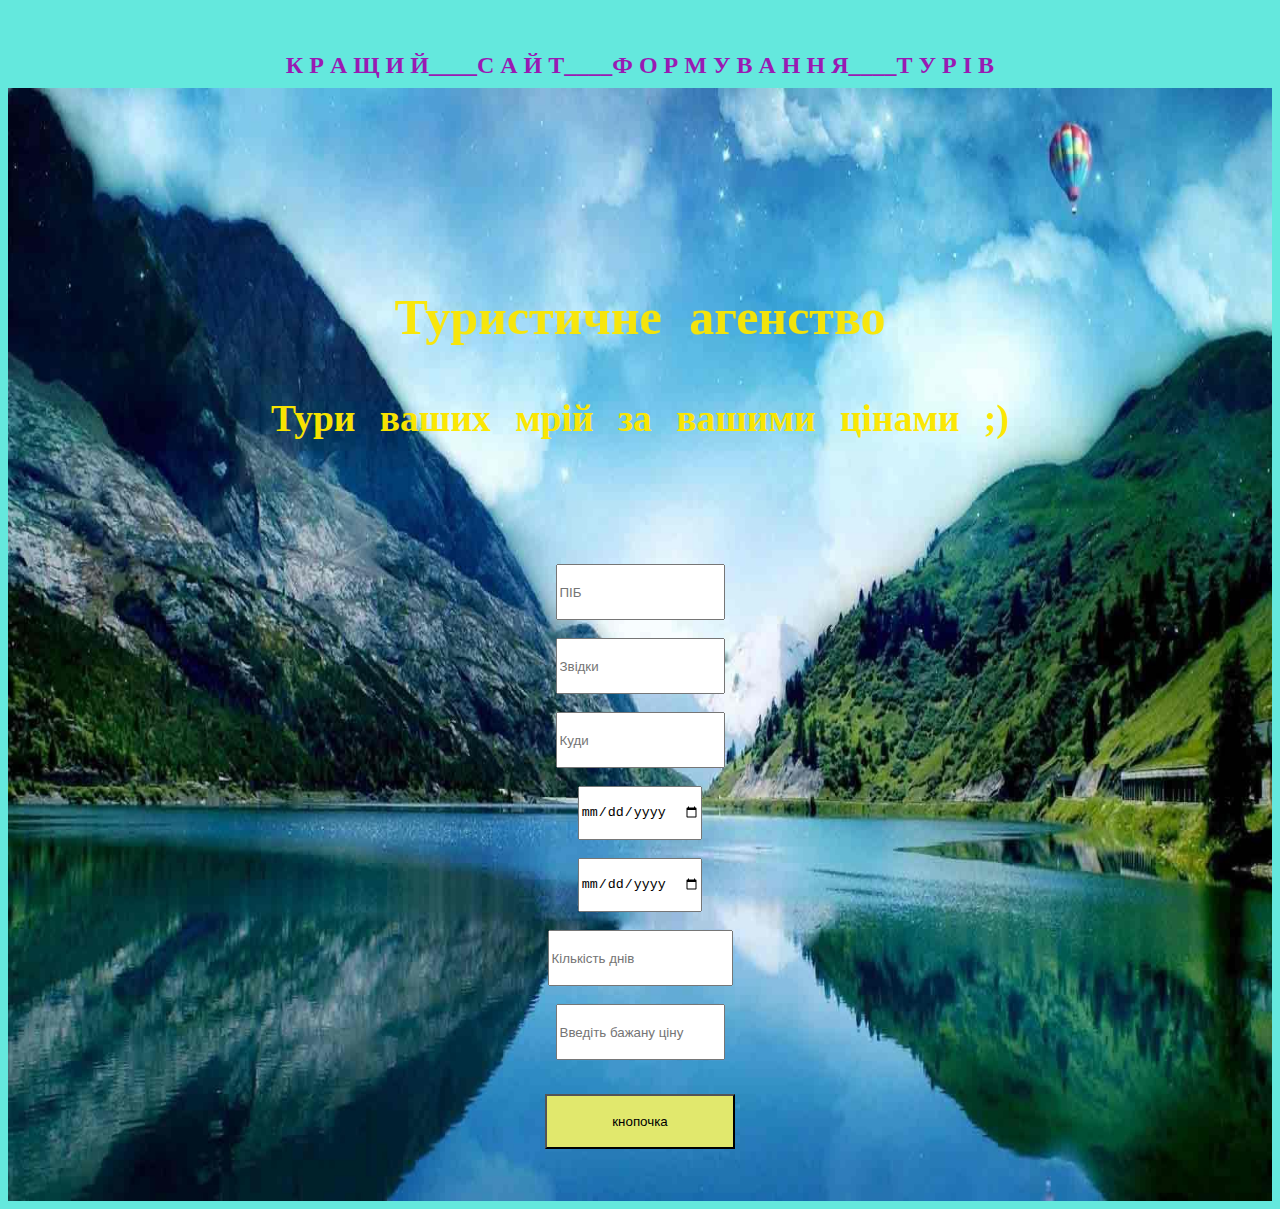
<file: ЛР5_Рибак/index.html>
<!DOCTYPE html>
<html>
    <head>
        <meta charset="utf-8">
        <title>5 лаба</title>
        <link rel="stylesheet" type="text/css" href="jstyle.css">

    </head>
   
  
    <body >
    	<div id="dialog" title="Ваш тур:" visibility:hidden>
  <p>
  	ПІБ:<b><span id="n1"></span><br>
  	Країна виліту:<b><span id="k1"></span><br>
  	Країна прибуття:<b><span id="k2"></span><br>
  	Дата виліту:<b><span id="dat1"></span><br>
  	Дата виліту:<b><span id="dat2"></span><br>
    Кількість днів:<b><span id="countD"></span><br>
  	Ціна:<b><span id="c1"></span><br>
  	
  </p>
</div> 
 

   <header id="header">
      
      	<h2><p id="blink2">К Р А Щ И Й____С А Й Т____Ф О Р М У В А Н Н Я____Т У Р І В</p></h2>
      
    </header>
    
<main  >

    	<div id="yy">
    		<div class="div2">
    		<h1><p id = "p1"> Туристичне агенство</p></h1>
    		<h2><p id="p2">Тури ваших мрій за вашими цінами ;) </p></h2>
    		</div>	
    		 <p id="p4">
    		 	<input id="name1"type="text" name="name1" placeholder="ПІБ" size="18"class="i"/><br><br>
    		 	<input id="place1"type="text" name="place1" placeholder="Звідки" size="18"class="i"/><br><br>
            <input id="place2"type="text" name="place2" placeholder="Куди" size="18" class="i" /><br><br>
           
            <input id="datepicker"type="date" name="date1" placeholder="Виліт" size="18" class="i" /><br><br>
           
            <input id="datepicker1" type="date" name="date2" placeholder="Прибуття" size="18" class="i" /><br><br>
            <input id="countDay"type="number" name="countDay" placeholder="Кількість днів" size="18"class="i"/><br><br>
            <input id="cina"type="text" name="cina" placeholder="Введіть бажану ціну" size="18"class="i"/><br><br>
            
            
               
            </p>
               <p id="p6">
                <button id="opener"  type= "submit" value="Кнопка"style="width:190px;height: 55px;background-color:#e1e86d">кнопочка
               </button>
           </p><br><br>
           
    	</div>
</main>
    	</div>
    	
    	<script src="jjs/jquery-3.5.1.min.js" ></script>
    	<script src="jjs/jq.js"></script>
    	<link rel="stylesheet" type="text/css" href="jquery-ui.css">
    	<script src="jquery-ui.js"></script>
    	
    	<script>
    		$( function() {
    $( "#dialog" ).dialog({
      autoOpen: false,
      show: {
        effect: "blind",
        duration: 1000
      },
      hide: {
        effect: "explode",
        duration: 1000
      }
    });

 
    $( "#opener" ).on( "click", function() {
      $( "#dialog" ).dialog( "open" );
        $("#n1").text($('#name1').val());
      $("#k1").text($('#place1').val());
      $("#k2").text($('#place2').val());
      $("#dat1").text($('#datepicker').val());
      $("#dat2").text($('#datepicker1').val());
      $("#countD").text($('#countDay').val());
        $("#c1").text($('#cina').val());
    });
  } );
    	</script>
        <style type="text/css">
            .q{
                border: 2px solid red;
                padding:  10px;
                background-color: #222;
                color: blue;
            }
            .qq{
                border: 2px solid blue;
                background-color:rgb(230, 238, 15);
            }
        </style>
    </body>
    </html>
</file>
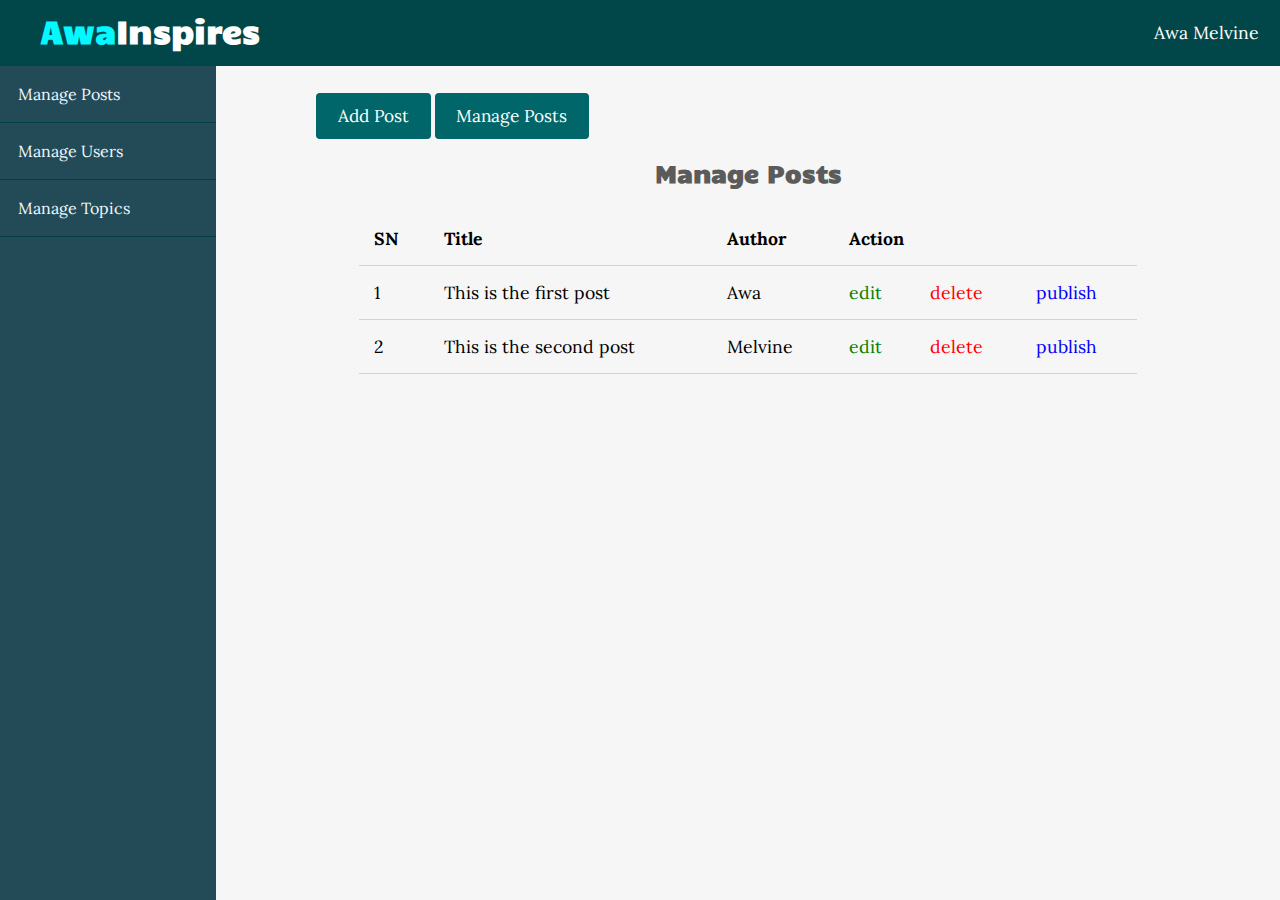
<file: блог/Blog Source Code/blog-html-css/admin/posts/index.html>
<!DOCTYPE html>
<html lang="en">

    <head>
        <meta charset="UTF-8">
        <meta name="viewport" content="width=device-width, initial-scale=1.0">
        <meta http-equiv="X-UA-Compatible" content="ie=edge">

        <!-- Font Awesome -->
        <link rel="stylesheet"
            href="https://use.fontawesome.com/releases/v5.7.2/css/all.css"
            integrity="sha384-fnmOCqbTlWIlj8LyTjo7mOUStjsKC4pOpQbqyi7RrhN7udi9RwhKkMHpvLbHG9Sr"
            crossorigin="anonymous">

        <!-- Google Fonts -->
        <link href="https://fonts.googleapis.com/css?family=Candal|Lora"
            rel="stylesheet">

        <!-- Custom Styling -->
        <link rel="stylesheet" href="../../css/style.css">

        <!-- Admin Styling -->
        <link rel="stylesheet" href="../../css/admin.css">

        <title>Admin Section - Manage Posts</title>
    </head>

    <body>
        <header>
            <div class="logo">
                <h1 class="logo-text"><span>Awa</span>Inspires</h1>
            </div>
            <i class="fa fa-bars menu-toggle"></i>
            <ul class="nav">
                <li>
                    <a href="#">
                        <i class="fa fa-user"></i>
                        Awa Melvine
                        <i class="fa fa-chevron-down" style="font-size: .8em;"></i>
                    </a>
                    <ul>
                        <li><a href="#" class="logout">Logout</a></li>
                    </ul>
                </li>
            </ul>
        </header>

        <!-- Admin Page Wrapper -->
        <div class="admin-wrapper">

            <!-- Left Sidebar -->
            <div class="left-sidebar">
                <ul>
                    <li><a href="index.html">Manage Posts</a></li>
                    <li><a href="../users/index.html">Manage Users</a></li>
                    <li><a href="../topics/index.html">Manage Topics</a></li>
                </ul>
            </div>
            <!-- // Left Sidebar -->


            <!-- Admin Content -->
            <div class="admin-content">
                <div class="button-group">
                    <a href="create.html" class="btn btn-big">Add Post</a>
                    <a href="index.html" class="btn btn-big">Manage Posts</a>
                </div>


                <div class="content">

                    <h2 class="page-title">Manage Posts</h2>

                    <table>
                        <thead>
                            <th>SN</th>
                            <th>Title</th>
                            <th>Author</th>
                            <th colspan="3">Action</th>
                        </thead>
                        <tbody>
                            <tr>
                                <td>1</td>
                                <td>This is the first post</td>
                                <td>Awa</td>
                                <td><a href="#" class="edit">edit</a></td>
                                <td><a href="#" class="delete">delete</a></td>
                                <td><a href="#" class="publish">publish</a></td>
                            </tr>
                            <tr>
                                <td>2</td>
                                <td>This is the second post</td>
                                <td>Melvine</td>
                                <td><a href="#" class="edit">edit</a></td>
                                <td><a href="#" class="delete">delete</a></td>
                                <td><a href="#" class="publish">publish</a></td>
                            </tr>
                        </tbody>
                    </table>

                </div>

            </div>
            <!-- // Admin Content -->

        </div>
        <!-- // Page Wrapper -->



        <!-- JQuery -->
        <script
            src="https://cdnjs.cloudflare.com/ajax/libs/jquery/3.3.1/jquery.min.js"></script>
        <!-- Custom Script -->
        <script src="../../js/scripts.js"></script>

    </body>

</html>
</file>
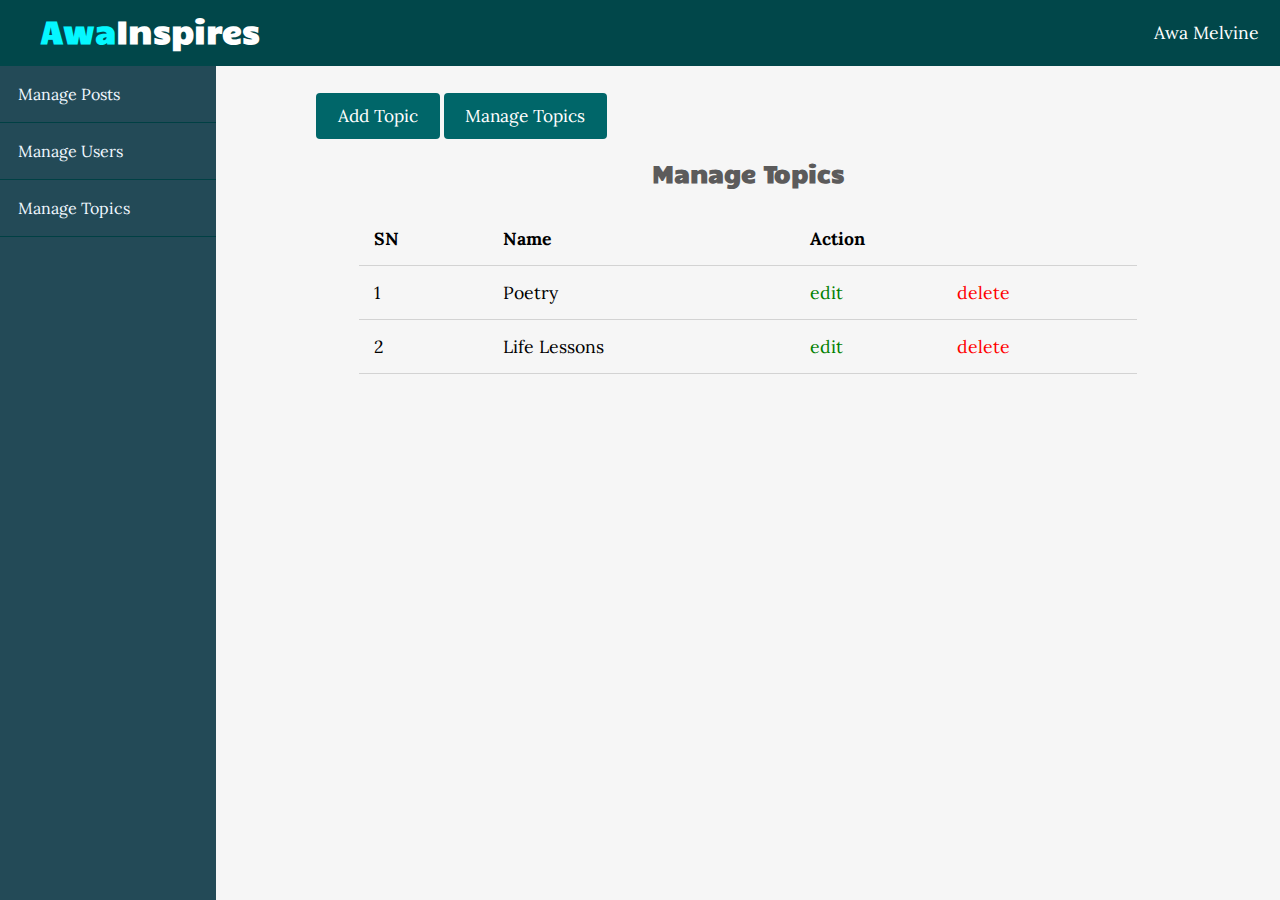
<file: блог/Blog Source Code/blog-html-css/admin/topics/index.html>
<!DOCTYPE html>
<html lang="en">

    <head>
        <meta charset="UTF-8">
        <meta name="viewport" content="width=device-width, initial-scale=1.0">
        <meta http-equiv="X-UA-Compatible" content="ie=edge">

        <!-- Font Awesome -->
        <link rel="stylesheet"
            href="https://use.fontawesome.com/releases/v5.7.2/css/all.css"
            integrity="sha384-fnmOCqbTlWIlj8LyTjo7mOUStjsKC4pOpQbqyi7RrhN7udi9RwhKkMHpvLbHG9Sr"
            crossorigin="anonymous">

        <!-- Google Fonts -->
        <link href="https://fonts.googleapis.com/css?family=Candal|Lora"
            rel="stylesheet">

        <!-- Custom Styling -->
        <link rel="stylesheet" href="../../css/style.css">

        <!-- Admin Styling -->
        <link rel="stylesheet" href="../../css/admin.css">

        <title>Admin Section - Manage Topics</title>
    </head>

    <body>
        <header>
            <div class="logo">
                <h1 class="logo-text"><span>Awa</span>Inspires</h1>
            </div>
            <i class="fa fa-bars menu-toggle"></i>
            <ul class="nav">
                <li>
                    <a href="#">
                        <i class="fa fa-user"></i>
                        Awa Melvine
                        <i class="fa fa-chevron-down" style="font-size: .8em;"></i>
                    </a>
                    <ul>
                        <li><a href="#" class="logout">Logout</a></li>
                    </ul>
                </li>
            </ul>
        </header>

        <!-- Admin Page Wrapper -->
        <div class="admin-wrapper">

            <!-- Left Sidebar -->
            <div class="left-sidebar">
                <ul>
                    <li><a href="../posts/index.html">Manage Posts</a></li>
                    <li><a href="../users/index.html">Manage Users</a></li>
                    <li><a href="index.html">Manage Topics</a></li>
                </ul>
            </div>
            <!-- // Left Sidebar -->


            <!-- Admin Content -->
            <div class="admin-content">
                <div class="button-group">
                    <a href="create.html" class="btn btn-big">Add Topic</a>
                    <a href="index.html" class="btn btn-big">Manage Topics</a>
                </div>


                <div class="content">

                    <h2 class="page-title">Manage Topics</h2>

                    <table>
                        <thead>
                            <th>SN</th>
                            <th>Name</th>
                            <th colspan="2">Action</th>
                        </thead>
                        <tbody>
                            <tr>
                                <td>1</td>
                                <td>Poetry</td>
                                <td><a href="#" class="edit">edit</a></td>
                                <td><a href="#" class="delete">delete</a></td>
                            </tr>
                            <tr>
                                <td>2</td>
                                <td>Life Lessons</td>
                                <td><a href="#" class="edit">edit</a></td>
                                <td><a href="#" class="delete">delete</a></td>
                            </tr>
                        </tbody>
                    </table>

                </div>

            </div>
            <!-- // Admin Content -->

        </div>
        <!-- // Page Wrapper -->



        <!-- JQuery -->
        <script
            src="https://cdnjs.cloudflare.com/ajax/libs/jquery/3.3.1/jquery.min.js"></script>
        <!-- Custom Script -->
        <script src="../../js/scripts.js"></script>

    </body>

</html>
</file>
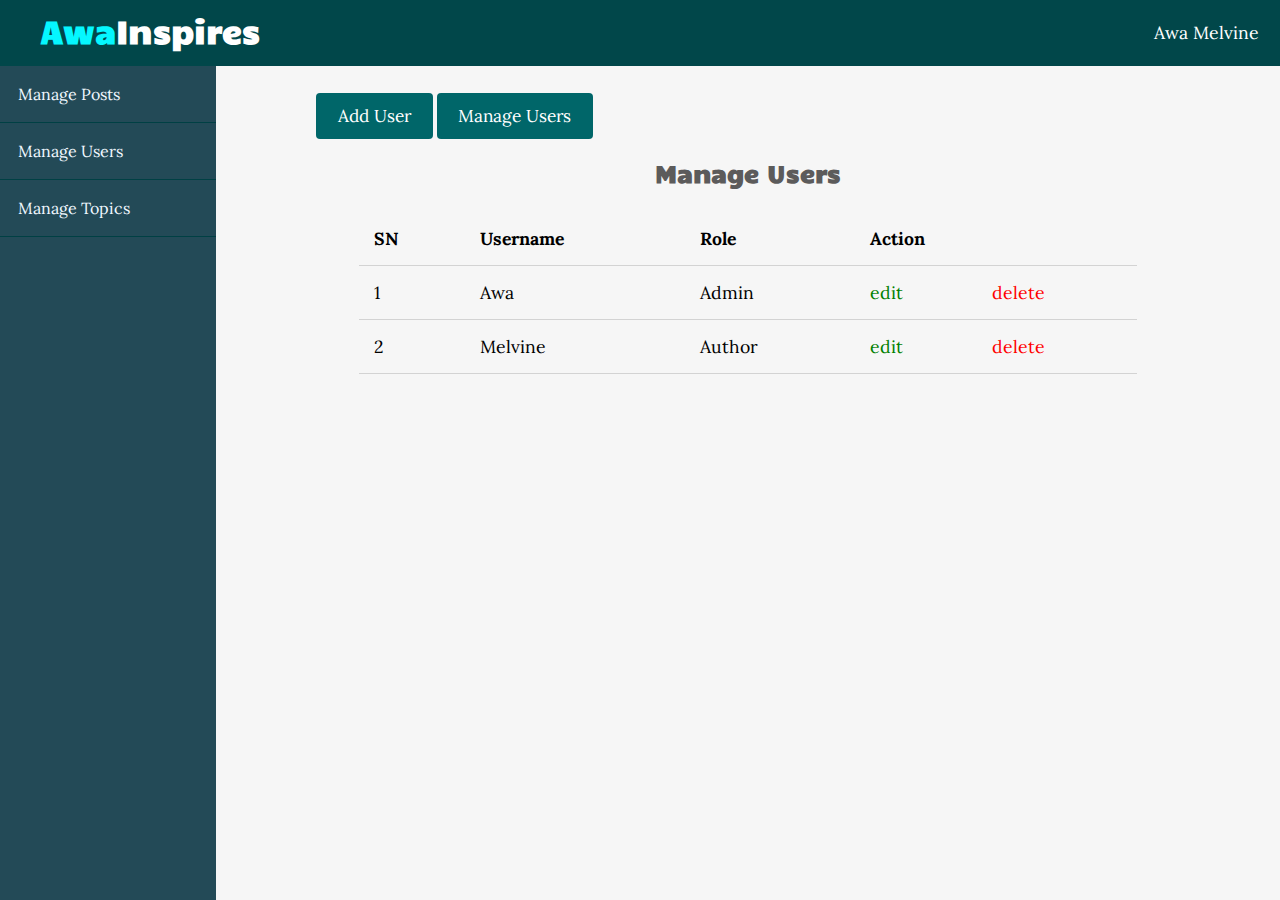
<file: блог/Blog Source Code/blog-html-css/admin/users/index.html>
<!DOCTYPE html>
<html lang="en">

    <head>
        <meta charset="UTF-8">
        <meta name="viewport" content="width=device-width, initial-scale=1.0">
        <meta http-equiv="X-UA-Compatible" content="ie=edge">

        <!-- Font Awesome -->
        <link rel="stylesheet"
            href="https://use.fontawesome.com/releases/v5.7.2/css/all.css"
            integrity="sha384-fnmOCqbTlWIlj8LyTjo7mOUStjsKC4pOpQbqyi7RrhN7udi9RwhKkMHpvLbHG9Sr"
            crossorigin="anonymous">

        <!-- Google Fonts -->
        <link href="https://fonts.googleapis.com/css?family=Candal|Lora"
            rel="stylesheet">

        <!-- Custom Styling -->
        <link rel="stylesheet" href="../../css/style.css">

        <!-- Admin Styling -->
        <link rel="stylesheet" href="../../css/admin.css">

        <title>Admin Section - Manage Users</title>
    </head>

    <body>
        <header>
            <div class="logo">
                <h1 class="logo-text"><span>Awa</span>Inspires</h1>
            </div>
            <i class="fa fa-bars menu-toggle"></i>
            <ul class="nav">
                <li>
                    <a href="#">
                        <i class="fa fa-user"></i>
                        Awa Melvine
                        <i class="fa fa-chevron-down" style="font-size: .8em;"></i>
                    </a>
                    <ul>
                        <li><a href="#" class="logout">Logout</a></li>
                    </ul>
                </li>
            </ul>
        </header>

        <!-- Admin Page Wrapper -->
        <div class="admin-wrapper">

            <!-- Left Sidebar -->
            <div class="left-sidebar">
                <ul>
                    <li><a href="../posts/index.html">Manage Posts</a></li>
                    <li><a href="index.html">Manage Users</a></li>
                    <li><a href="../topics/index.html">Manage Topics</a></li>
                </ul>
            </div>
            <!-- // Left Sidebar -->


            <!-- Admin Content -->
            <div class="admin-content">
                <div class="button-group">
                    <a href="create.html" class="btn btn-big">Add User</a>
                    <a href="index.html" class="btn btn-big">Manage Users</a>
                </div>


                <div class="content">

                    <h2 class="page-title">Manage Users</h2>

                    <table>
                        <thead>
                            <th>SN</th>
                            <th>Username</th>
                            <th>Role</th>
                            <th colspan="2">Action</th>
                        </thead>
                        <tbody>
                            <tr>
                                <td>1</td>
                                <td>Awa</td>
                                <td>Admin</td>
                                <td><a href="#" class="edit">edit</a></td>
                                <td><a href="#" class="delete">delete</a></td>
                            </tr>
                            <tr>
                                <td>2</td>
                                <td>Melvine</td>
                                <td>Author</td>
                                <td><a href="#" class="edit">edit</a></td>
                                <td><a href="#" class="delete">delete</a></td>
                            </tr>
                        </tbody>
                    </table>

                </div>

            </div>
            <!-- // Admin Content -->

        </div>
        <!-- // Page Wrapper -->



        <!-- JQuery -->
        <script
            src="https://cdnjs.cloudflare.com/ajax/libs/jquery/3.3.1/jquery.min.js"></script>
        <!-- Custom Script -->
        <script src="../../js/scripts.js"></script>

    </body>

</html>
</file>
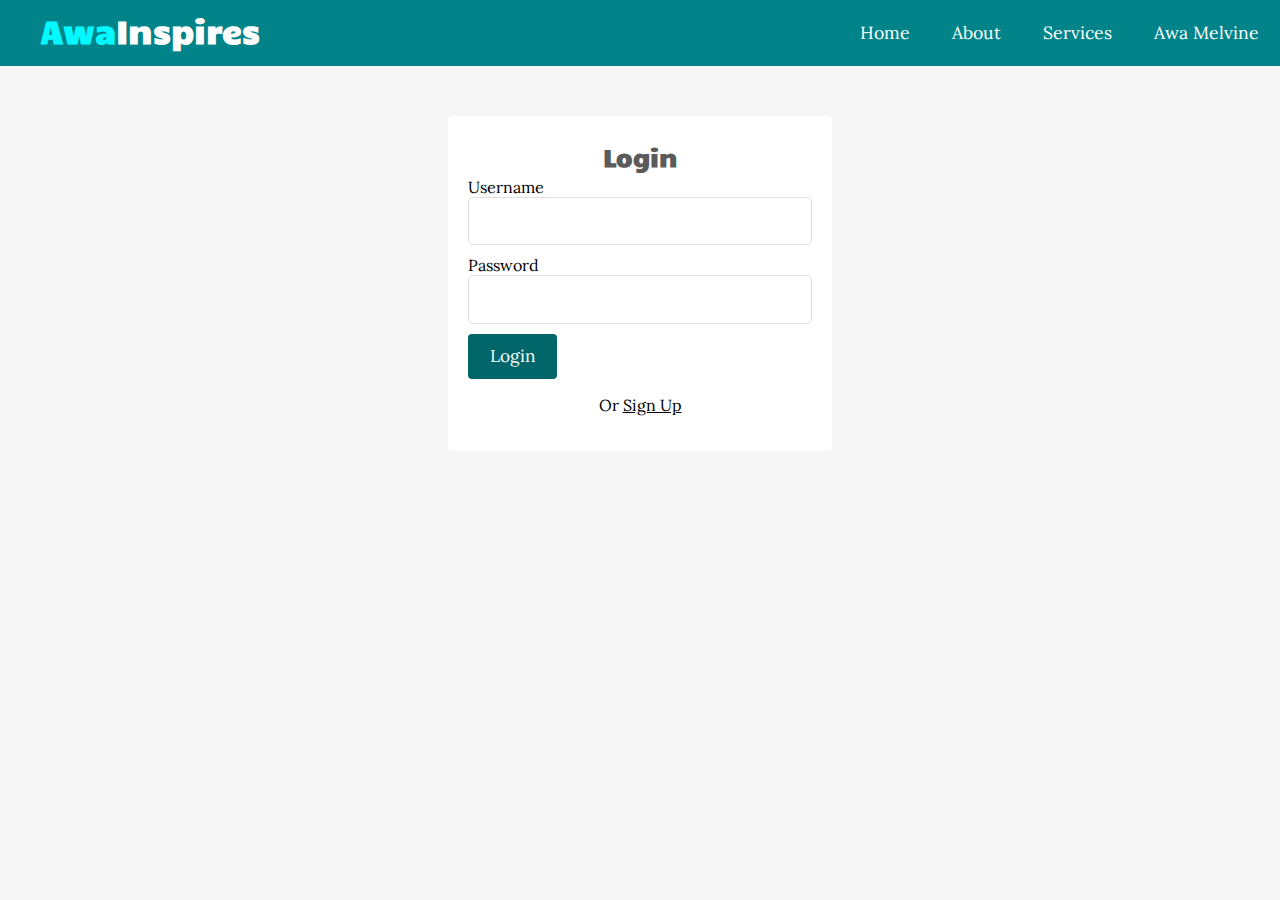
<file: блог/Blog Source Code/blog-html-css/login.html>
<!DOCTYPE html>
<html lang="en">

<head>
  <meta charset="UTF-8">
  <meta name="viewport" content="width=device-width, initial-scale=1.0">
  <meta http-equiv="X-UA-Compatible" content="ie=edge">

  <!-- Font Awesome -->
  <link rel="stylesheet" href="https://use.fontawesome.com/releases/v5.7.2/css/all.css"
    integrity="sha384-fnmOCqbTlWIlj8LyTjo7mOUStjsKC4pOpQbqyi7RrhN7udi9RwhKkMHpvLbHG9Sr" crossorigin="anonymous">

  <!-- Google Fonts -->
  <link href="https://fonts.googleapis.com/css?family=Candal|Lora" rel="stylesheet">

  <!-- Custom Styling -->
  <link rel="stylesheet" href="css/style.css">

  <title>Login</title>
</head>

<body>
  <header>
    <div class="logo">
      <h1 class="logo-text"><span>Awa</span>Inspires</h1>
    </div>
    <i class="fa fa-bars menu-toggle"></i>
    <ul class="nav">
      <li><a href="#">Home</a></li>
      <li><a href="#">About</a></li>
      <li><a href="#">Services</a></li>
      <!-- <li><a href="#">Sign Up</a></li>
      <li><a href="#">Login</a></li> -->
      <li>
        <a href="#">
          <i class="fa fa-user"></i>
          Awa Melvine
          <i class="fa fa-chevron-down" style="font-size: .8em;"></i>
        </a>
        <ul>
          <li><a href="#">Dashboard</a></li>
          <li><a href="#" class="logout">Logout</a></li>
        </ul>
      </li>
    </ul>
  </header>

  <div class="auth-content">

    <form action="login.html" method="post">
      <h2 class="form-title">Login</h2>

      <div>
        <label>Username</label>
        <input type="text" name="username" class="text-input">
      </div>
      <div>
        <label>Password</label>
        <input type="password" name="password" class="text-input">
      </div>
      <div>
        <button type="submit" name="login-btn" class="btn btn-big">Login</button>
      </div>
      <p>Or <a href="register.html">Sign Up</a></p>
    </form>

  </div>


  <!-- JQuery -->
  <script src="https://cdnjs.cloudflare.com/ajax/libs/jquery/3.3.1/jquery.min.js"></script>

  <!-- Custom Script -->
  <script src="js/scripts.js"></script>

</body>

</html>
</file>
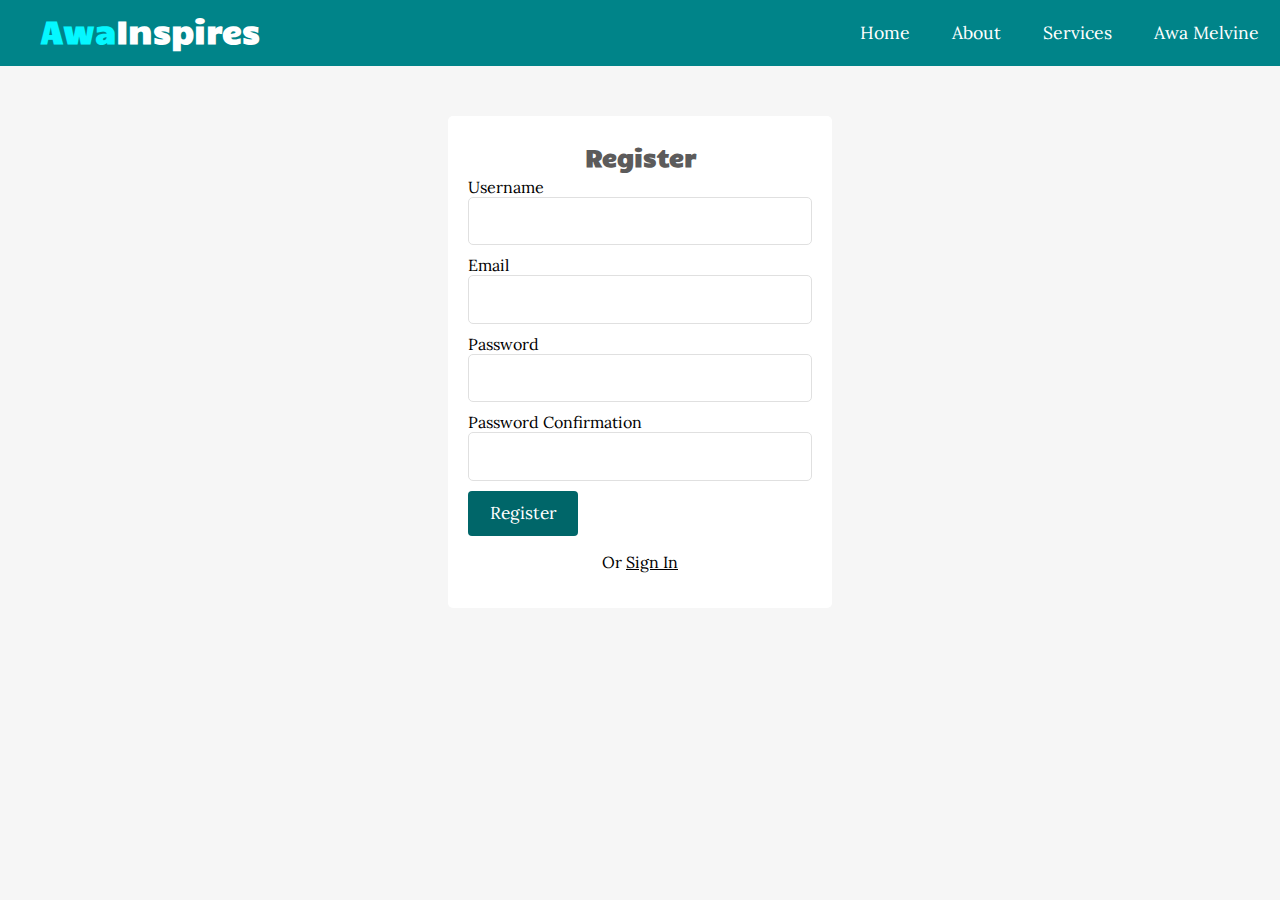
<file: блог/Blog Source Code/blog-html-css/register.html>
<!DOCTYPE html>
<html lang="en">

<head>
  <meta charset="UTF-8">
  <meta name="viewport" content="width=device-width, initial-scale=1.0">
  <meta http-equiv="X-UA-Compatible" content="ie=edge">

  <!-- Font Awesome -->
  <link rel="stylesheet" href="https://use.fontawesome.com/releases/v5.7.2/css/all.css"
    integrity="sha384-fnmOCqbTlWIlj8LyTjo7mOUStjsKC4pOpQbqyi7RrhN7udi9RwhKkMHpvLbHG9Sr" crossorigin="anonymous">

  <!-- Google Fonts -->
  <link href="https://fonts.googleapis.com/css?family=Candal|Lora" rel="stylesheet">

  <!-- Custom Styling -->
  <link rel="stylesheet" href="css/style.css">

  <title>Register</title>
</head>

<body>
  <header>
    <div class="logo">
      <h1 class="logo-text"><span>Awa</span>Inspires</h1>
    </div>
    <i class="fa fa-bars menu-toggle"></i>
    <ul class="nav">
      <li><a href="#">Home</a></li>
      <li><a href="#">About</a></li>
      <li><a href="#">Services</a></li>
      <!-- <li><a href="#">Sign Up</a></li>
      <li><a href="#">Login</a></li> -->
      <li>
        <a href="#">
          <i class="fa fa-user"></i>
          Awa Melvine
          <i class="fa fa-chevron-down" style="font-size: .8em;"></i>
        </a>
        <ul>
          <li><a href="#">Dashboard</a></li>
          <li><a href="#" class="logout">Logout</a></li>
        </ul>
      </li>
    </ul>
  </header>

  <div class="auth-content">

    <form action="register.html" method="post">
      <h2 class="form-title">Register</h2>

      <!-- <div class="msg error">
        <li>Username required</li>
      </div> -->

      <div>
        <label>Username</label>
        <input type="text" name="username" class="text-input">
      </div>
      <div>
        <label>Email</label>
        <input type="email" name="email" class="text-input">
      </div>
      <div>
        <label>Password</label>
        <input type="password" name="password" class="text-input">
      </div>
      <div>
        <label>Password Confirmation</label>
        <input type="password" name="passwordConf" class="text-input">
      </div>
      <div>
        <button type="submit" name="register-btn" class="btn btn-big">Register</button>
      </div>
      <p>Or <a href="login.html">Sign In</a></p>
    </form>

  </div>


  <!-- JQuery -->
  <script src="https://cdnjs.cloudflare.com/ajax/libs/jquery/3.3.1/jquery.min.js"></script>

  <!-- Custom Script -->
  <script src="js/scripts.js"></script>

</body>

</html>
</file>
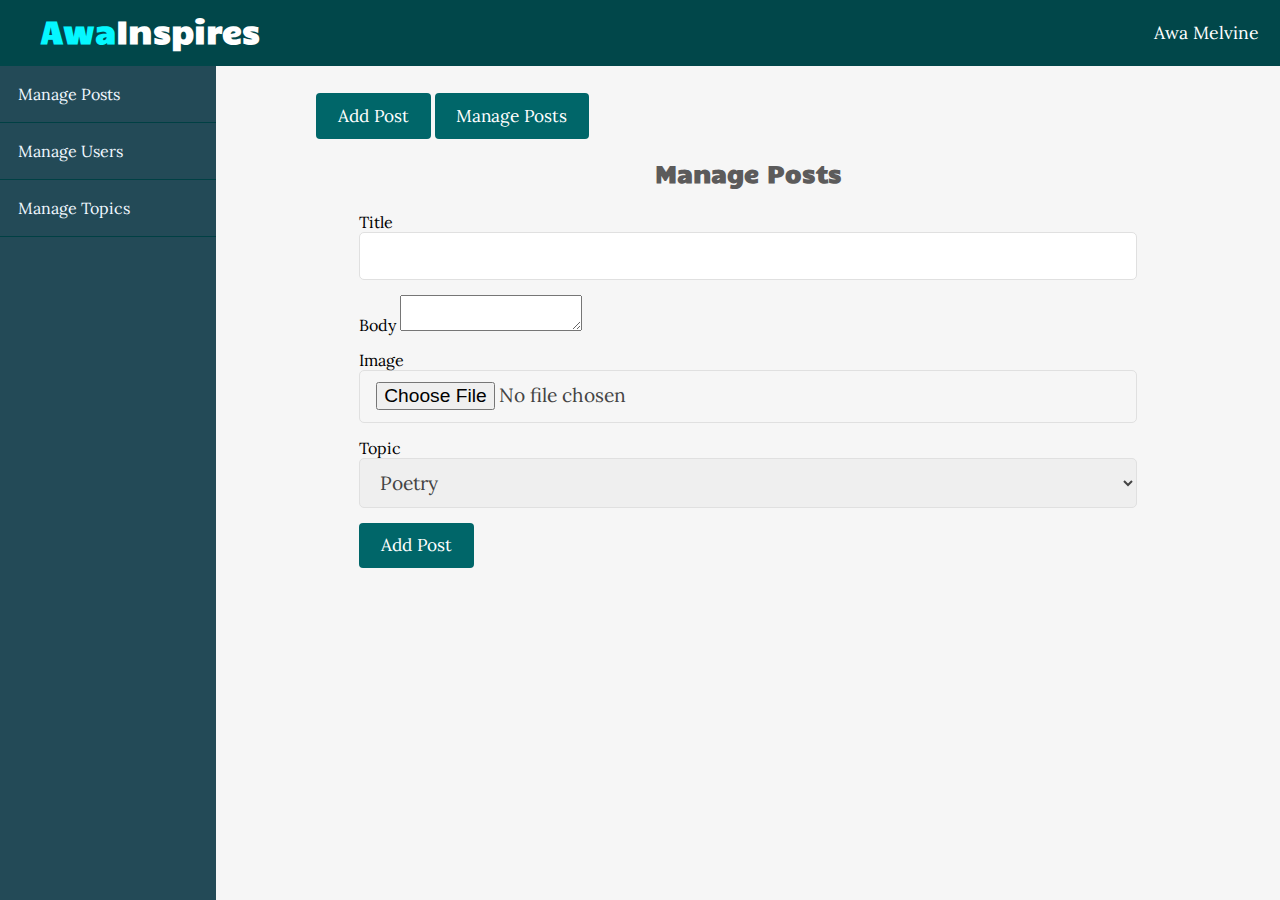
<file: блог/Blog Source Code/blog-html-css/admin/posts/create.html>
<!DOCTYPE html>
<html lang="en">

    <head>
        <meta charset="UTF-8">
        <meta name="viewport" content="width=device-width, initial-scale=1.0">
        <meta http-equiv="X-UA-Compatible" content="ie=edge">

        <!-- Font Awesome -->
        <link rel="stylesheet"
            href="https://use.fontawesome.com/releases/v5.7.2/css/all.css"
            integrity="sha384-fnmOCqbTlWIlj8LyTjo7mOUStjsKC4pOpQbqyi7RrhN7udi9RwhKkMHpvLbHG9Sr"
            crossorigin="anonymous">

        <!-- Google Fonts -->
        <link href="https://fonts.googleapis.com/css?family=Candal|Lora"
            rel="stylesheet">

        <!-- Custom Styling -->
        <link rel="stylesheet" href="../../css/style.css">

        <!-- Admin Styling -->
        <link rel="stylesheet" href="../../css/admin.css">

        <title>Admin Section - Add Post</title>
    </head>

    <body>
        <header>
            <div class="logo">
                <h1 class="logo-text"><span>Awa</span>Inspires</h1>
            </div>
            <i class="fa fa-bars menu-toggle"></i>
            <ul class="nav">
                <li>
                    <a href="#">
                        <i class="fa fa-user"></i>
                        Awa Melvine
                        <i class="fa fa-chevron-down" style="font-size: .8em;"></i>
                    </a>
                    <ul>
                        <li><a href="#" class="logout">Logout</a></li>
                    </ul>
                </li>
            </ul>
        </header>

        <!-- Admin Page Wrapper -->
        <div class="admin-wrapper">

            <!-- Left Sidebar -->
            <div class="left-sidebar">
                <ul>
                    <li><a href="index.html">Manage Posts</a></li>
                    <li><a href="../users/index.html">Manage Users</a></li>
                    <li><a href="../topics/index.html">Manage Topics</a></li>
                </ul>
            </div>
            <!-- // Left Sidebar -->


            <!-- Admin Content -->
            <div class="admin-content">
                <div class="button-group">
                    <a href="create.html" class="btn btn-big">Add Post</a>
                    <a href="index.html" class="btn btn-big">Manage Posts</a>
                </div>


                <div class="content">

                    <h2 class="page-title">Manage Posts</h2>

                    <form action="create.html" method="post">
                        <div>
                            <label>Title</label>
                            <input type="text" name="title" class="text-input">
                        </div>
                        <div>
                            <label>Body</label>
                            <textarea name="body" id="body"></textarea>
                        </div>
                        <div>
                            <label>Image</label>
                            <input type="file" name="image" class="text-input">
                        </div>
                        <div>
                            <label>Topic</label>
                            <select name="topic" class="text-input">
                                <option value="Poetry">Poetry</option>
                                <option value="Life Lessons">Life Lessons</option>
                            </select>
                        </div>
                        <div>
                            <button type="submit" class="btn btn-big">Add Post</button>
                        </div>
                    </form>

                </div>

            </div>
            <!-- // Admin Content -->

        </div>
        <!-- // Page Wrapper -->



        <!-- JQuery -->
        <script
            src="https://cdnjs.cloudflare.com/ajax/libs/jquery/3.3.1/jquery.min.js"></script>
        <!-- Ckeditor -->
        <script
            src="https://cdn.ckeditor.com/ckeditor5/12.2.0/classic/ckeditor.js"></script>
        <!-- Custom Script -->
        <script src="../../js/scripts.js"></script>

    </body>

</html>
</file>
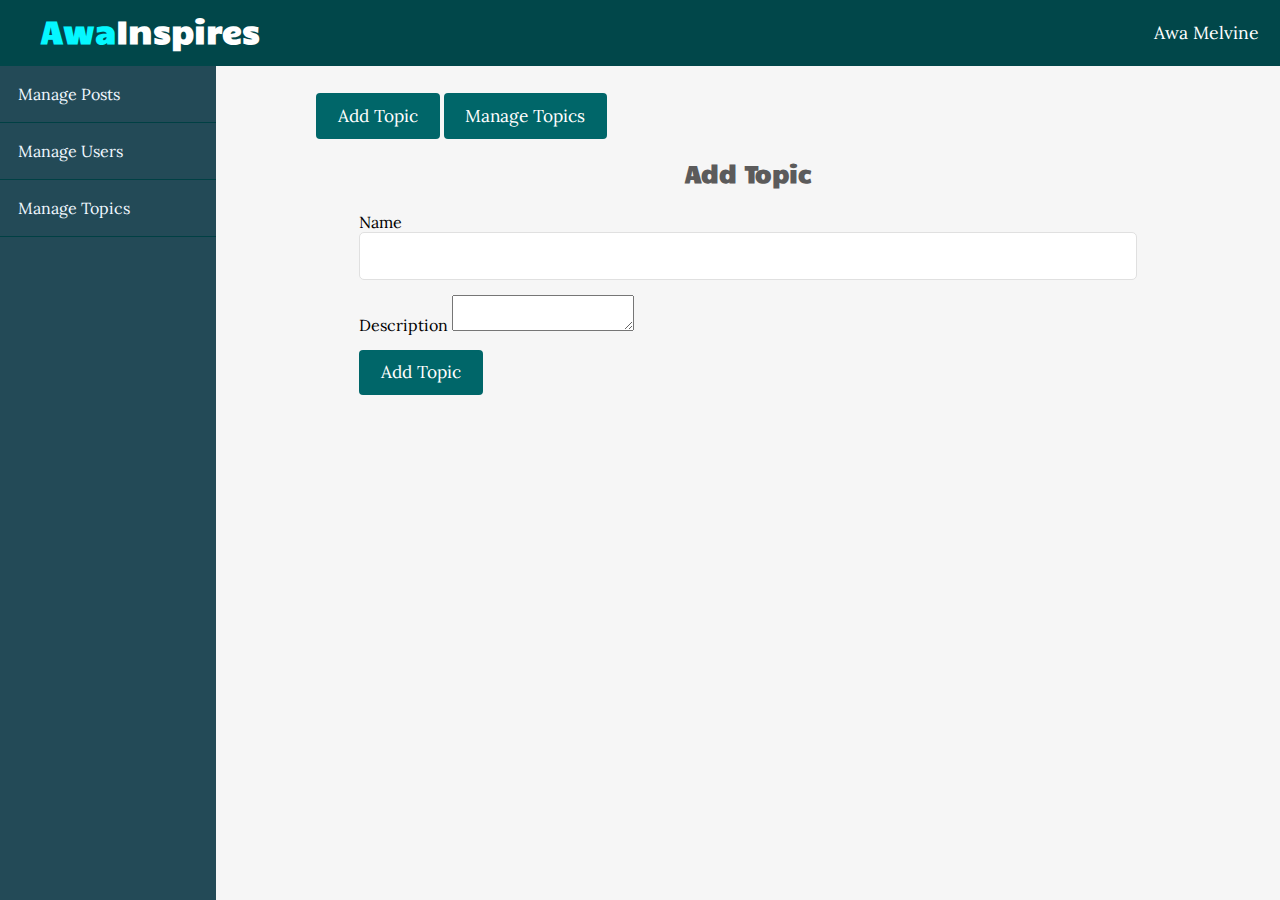
<file: блог/Blog Source Code/blog-html-css/admin/topics/create.html>
<!DOCTYPE html>
<html lang="en">

    <head>
        <meta charset="UTF-8">
        <meta name="viewport" content="width=device-width, initial-scale=1.0">
        <meta http-equiv="X-UA-Compatible" content="ie=edge">

        <!-- Font Awesome -->
        <link rel="stylesheet"
            href="https://use.fontawesome.com/releases/v5.7.2/css/all.css"
            integrity="sha384-fnmOCqbTlWIlj8LyTjo7mOUStjsKC4pOpQbqyi7RrhN7udi9RwhKkMHpvLbHG9Sr"
            crossorigin="anonymous">

        <!-- Google Fonts -->
        <link href="https://fonts.googleapis.com/css?family=Candal|Lora"
            rel="stylesheet">

        <!-- Custom Styling -->
        <link rel="stylesheet" href="../../css/style.css">

        <!-- Admin Styling -->
        <link rel="stylesheet" href="../../css/admin.css">

        <title>Admin Section - Add Topic</title>
    </head>

    <body>
        <header>
            <div class="logo">
                <h1 class="logo-text"><span>Awa</span>Inspires</h1>
            </div>
            <i class="fa fa-bars menu-toggle"></i>
            <ul class="nav">
                <li>
                    <a href="#">
                        <i class="fa fa-user"></i>
                        Awa Melvine
                        <i class="fa fa-chevron-down" style="font-size: .8em;"></i>
                    </a>
                    <ul>
                        <li><a href="#" class="logout">Logout</a></li>
                    </ul>
                </li>
            </ul>
        </header>

        <!-- Admin Page Wrapper -->
        <div class="admin-wrapper">

            <!-- Left Sidebar -->
            <div class="left-sidebar">
                <ul>
                    <li><a href="../posts/index.html">Manage Posts</a></li>
                    <li><a href="../users/index.html">Manage Users</a></li>
                    <li><a href="index.html">Manage Topics</a></li>
                </ul>
            </div>
            <!-- // Left Sidebar -->


            <!-- Admin Content -->
            <div class="admin-content">
                <div class="button-group">
                    <a href="create.html" class="btn btn-big">Add Topic</a>
                    <a href="index.html" class="btn btn-big">Manage Topics</a>
                </div>


                <div class="content">

                    <h2 class="page-title">Add Topic</h2>

                    <form action="create.html" method="post">
                        <div>
                            <label>Name</label>
                            <input type="text" name="name" class="text-input">
                        </div>
                        <div>
                            <label>Description</label>
                            <textarea name="description" id="body"></textarea>
                        </div>

                        <div>
                            <button type="submit" class="btn btn-big">Add Topic</button>
                        </div>
                    </form>

                </div>

            </div>
            <!-- // Admin Content -->

        </div>
        <!-- // Page Wrapper -->



        <!-- JQuery -->
        <script
            src="https://cdnjs.cloudflare.com/ajax/libs/jquery/3.3.1/jquery.min.js"></script>
        <!-- Ckeditor -->
        <script
            src="https://cdn.ckeditor.com/ckeditor5/12.2.0/classic/ckeditor.js"></script>
        <!-- Custom Script -->
        <script src="../../js/scripts.js"></script>

    </body>

</html>
</file>
<file: ЛР5_Рибак/jstyle.css>
/*css*/
#p1
{
 color:rgb(252, 231, 0);
 text-align:center;
 word-spacing: 15px;
 padding-top: 200px;
}
#p6
{
    text-align: center;
}
#p2
{
 color:rgb(252, 231, 0);
 text-align:center;
 word-spacing: 15px;
 padding: 1px;
}
#p4
{text-align:center;
 padding-top: 380px;
}
#p5
{text-align:center;
 padding-top: 60px;
 
}
#p3
{
	text-indent: 55px;
    word-spacing: 55px;
    text-align: left;
    padding-top: 20px;
    color:white;
}
.i{
	height: 50px;
}
#yy
{
    min-height: 100vh;
    width: 100%;
    background: url('img/slide1.jpg') no-repeat;
   background-size: 100% 100%;
                
}
 #header{
 display: flex;
 height: 30px; 
    color: #9b16b3;
    justify-content: center;
}
#content{
    width:170;
    height: 1050px;
}
#blink2
{
    justify-content: center;
    -webkit-animation:-blink2 3s linear infinite;
    animation: blink2 3s linear infinite;
    }
    @-webkit-keyframes blink2 
    {
        100% {color: rgba(238, 255, 52, 0);}
    }
    @keyframes blink2
    {
    100%{color: rgba(255, 13, 13, 0);} 
    }
.div1{
    
    font-size: 30px;
    height: 80px;
}
    .div2{
    margin: 10px;
    font-size: 25px;
    height: 80px;
}

body
{
    background-color:#64e8dd;
}
h3
{
    text-align: center;
}


legend{
    color: #b1abab;
}
</file>
<file: блог/Blog Source Code/blog-html-css/css/style.css>
* {
  box-sizing: border-box
}

html,
body {
  height: 100%;
  padding: 0px;
  margin: 0px;
  background: #f6f6f6;
  font-family: 'Lora', serif;
}

h1,
h2,
h3,
h4,
h5,
h6 {
  font-family: 'Candal', serif;
  color: #5c5b5b;
  margin: 5px;
}

a {
  text-decoration: none;
  color: inherit;
}

.clearfix::after {
  content: '';
  display: block;
  clear: both;
}

.btn {
  padding: .5rem 1rem;
  background: #006669;
  color: white;
  border: 1px solid transparent;
  border-radius: .25rem;
  font-size: 1.08em;
  font-family: 'Lora', serif;
}

.btn-big {
  padding: .7rem 1.3rem;
  line-height: 1.3rem;
}

.btn:hover {
  color: white !important;
  background: #005255;
}

.text-input {
  padding: .7rem 1rem;
  display: block;
  width: 100%;
  border-radius: 5px;
  border: 1px solid #e0e0e0;
  outline: none;
  color: #444;
  line-height: 1.5rem;
  font-size: 1.2em;
  font-family: 'Lora', serif;
}

.msg {
  width: 100%;
  margin: 5px auto;
  padding: 8px;
  border-radius: 5px;
  list-style: none;
}

.success {
  color: #3a6e3a;
  border: 1px solid #3a6e3a;
  background: #bcf5bc;
}

.error {
  color: #884b4b;
  border: 1px solid #884b4b;
  background: #f5bcbc;
}

/* NAVBAR */

header {
  background: #008489;
  height: 66px;
}

header * {
  color: white;
}

header .logo {
  float: left;
  height: inherit;
  margin-left: 2em;
}

header .logo-text {
  margin: 9px;
  font-family: 'Candal', serif;
}

header .logo-text span {
  color: #05f7ff;
}

header ul {
  float: right;
  margin: 0px;
  padding: 0px;
  list-style: none;
}

header ul li {
  float: left;
  position: relative;
}

header ul li ul {
  position: absolute;
  top: 66px;
  right: 0px;
  width: 180px;
  display: none;
  z-index: 88888;
}

header ul li:hover ul {
  display: block;
}

header ul li ul li {
  width: 100%;
}

header ul li ul li a {
  padding: 10px;
  background: white;
  color: #444;
}

header ul li ul li a.logout {
  color: red;
}

header ul li ul li a:hover {
  background: #d5d6d6;
}

header ul li a {
  display: block;
  padding: 21px;
  font-size: 1.1em;
  text-decoration: none;
}

header ul li a:hover {
  background: #006669;
  transition: 0.5s;
}

header .menu-toggle {
  display: none;
}

.page-wrapper {
  min-height: 100%;
}

.page-wrapper a:hover {
  color: #006669;
}

/* POST SLIDER */

.post-slider {
  position: relative;
}

.post-slider .slider-title {
  text-align: center;
  margin: 30px auto;
}

.post-slider .next {
  position: absolute;
  top: 50%;
  right: 30px;
  font-size: 2em;
  color: #006669;
  cursor: pointer;
}

.post-slider .prev {
  position: absolute;
  top: 50%;
  left: 30px;
  font-size: 2em;
  color: #006669;
  cursor: pointer;
}

.post-slider .post-wrapper {
  width: 84%;
  height: 350px;
  margin: 0px auto;
  overflow: hidden;
  padding: 10px 0px 10px 0px;
}

.post-slider .post-wrapper .post {
  width: 300px;
  height: 330px;
  margin: 0px 10px;
  display: inline-block;
  background: white;
  border-radius: 5px;
  box-shadow: 1rem 1rem 1rem -1rem #a0a0a033;
}

.post-slider .post-wrapper .post .post-info {
  height: 130px;
  padding: 0px 5px;
}

.post-slider .post-wrapper .post .slider-image {
  width: 100%;
  height: 200px;
  border-top-left-radius: 5px;
  border-top-right-radius: 5px;
}

/* CONTENT */

.content {
  width: 90%;
  margin: 30px auto 30px;
}

.content .main-content {
  width: 70%;
  float: left;
}

.content .main-content.single {
  background: white;
  padding: 20px 50px;
  font-size: 1.1em;
  border-radius: 5px;
}

.content .main-content.single .post-title {
  text-align: center;
  margin-bottom: 40px;
}

.content .main-content .post {
  width: 95%;
  height: 270px;
  margin: 20px auto;
  border-radius: 5px;
  background: white;
  position: relative;
}

.content .popular .post {
  border-top: 1px solid #e0e0e0;
  margin-top: 10px;
  padding-top: 10px;
}

.content .popular .post img {
  height: 60px;
  width: 75px;
  float: left;
  margin-right: 10px;
}

.content .main-content .post .post-preview i {
  color: #757575;
  font-size: .8em;
}

.content .main-content .post .preview-text {
  line-height: 1.5em;
  font-size: 1.03em;
  color: #444;
}

.content .main-content .post .read-more {
  position: absolute;
  bottom: 10px;
  right: 10px;
  border: 1px solid #006669;
  background: transparent;
  border-radius: 0px;
  color: #006669 !important;
}

.content .main-content .post .read-more:hover {
  background: #006669;
  color: white !important;
  transition: .25s;
}

.content .main-content .post .post-image {
  width: 40%;
  height: 100%;
  float: left;
  border-top-left-radius: 5px;
  border-bottom-left-radius: 5px;
}

.content .main-content .post .post-preview {
  width: 60%;
  padding: 10px;
  float: right;
}

.content .main-content .recent-post-title {
  margin: 20px;
}

.content .sidebar {
  width: 30%;
  float: left;
}

.content .sidebar.single {
  padding: 0px 10px;
}

.content .sidebar .section {
  background: white;
  padding: 20px;
  border-radius: 5px;
  margin-bottom: 20px;
}

.content .sidebar .section .section-title {
  margin: 10px 0px 10px 0px;
}

.content .sidebar .section.search {
  margin-top: 80px;
}

.content .sidebar .section.topics ul {
  margin: 0px;
  padding: 0px;
  list-style: none;
  border-top: 1px solid #e0e0e0;
}

.content .sidebar .section.topics ul li a {
  display: block;
  padding: 15px 0px 15px 0px;
  border-bottom: 1px solid #e0e0e0;
  transition: all 0.3s;
}

.content .sidebar .section.topics ul li a:hover {
  padding-left: 10px;
  transition: all 0.3s;
}

/* AUTH PAGES */

.auth-content {
  width: 30%;
  margin: 50px auto;
  padding: 20px;
  background: white;
  border-radius: 5px;
}

.auth-content .form-title {
  text-align: center;
}

.auth-content form div {
  margin-bottom: 10px;
}

.auth-content form p {
  text-align: center;
}

.auth-content form p a {
  text-decoration: underline;
}

/* FOOTER */

.footer {
  background: #303036;
  color: #d3d3d3;
  height: 400px;
  position: relative;
}

.footer .footer-content {
  height: 350px;
  display: flex;
}

.footer .footer-content .footer-section {
  flex: 1;
  padding: 25px;
}

.footer .footer-content h1,
.footer .footer-content h2 {
  color: white;
}

.footer .footer-content .about h1 span {
  color: #05f7ff;
}

.footer .footer-content .about .contact span {
  display: block;
  font-size: 1.1em;
  margin-bottom: 8px;
}

.footer .footer-content .about .socials a {
  border: 1px solid gray;
  width: 45px;
  height: 41px;
  padding-top: 5px;
  margin-right: 5px;
  text-align: center;
  display: inline-block;
  font-size: 1.3em;
  border-radius: 5px;
  transition: all .3s;
}

.footer .footer-content .about .socials a:hover {
  border: 1px solid white;
  color: white;
  transition: all .3s;
}

.footer .footer-content .links ul a {
  display: block;
  margin-bottom: 10px;
  font-size: 1.2em;
  transition: all .3s;
}

.footer .footer-content .links ul a:hover {
  color: white;
  margin-left: 15px;
  transition: all .3s;
}

.footer .footer-content .contact-form .contact-input {
  background: #272727;
  color: #bebdbd;
  margin-bottom: 10px;
  line-height: 1.5rem;
  padding: .9rem 1.4rem;
  border: none;
}

.footer .footer-content .contact-form .contact-input:focus {
  background: #1a1a1a;
}

.footer .footer-content .contact-form .contact-btn {
  float: right;
  font-size: 1.1em;
  font-family: 'Lora', serif;
}

.footer .footer-bottom {
  background: #343a40;
  color: #686868;
  height: 50px;
  width: 100%;
  text-align: center;
  position: absolute;
  bottom: 0px;
  left: 0px;
  padding-top: 20px;
}

/* MEDIA QUERIES */

@media only screen and (max-width: 934px) {
  .content {
    width: 100%;
  }

  .auth-content {
    width: 50%;
  }

  .content .main-content .post {
    width: 100%;
  }

  .content .main-content {
    width: 100%;
    padding: 10px;
  }

  .content .sidebar {
    width: 100%;
    padding: 10px;
  }

  .content .sidebar .section.search {
    margin-top: 30px;
  }

  .footer {
    height: auto;
  }

  .footer .footer-content {
    height: auto;
    flex-direction: column;
  }

  .footer .footer-content .contact-form {
    padding-bottom: 90px;
  }

  .footer .footer-content .contact-form .contact-btn {
    width: 100%;
  }
}

@media only screen and (max-width: 770px) {
  header {
    position: relative;
  }

  .auth-content {
    width: 60%;

  }

  .main-content-wrapper {
    padding: 10px;
  }

  header ul {
    width: 100%;
    background: #0E94A0;
    max-height: 0px;
    overflow: hidden;
  }

  .showing {
    max-height: 100em;
  }

  header ul li {
    width: 100%;
  }

  header ul li ul {
    position: static;
    display: block;
    width: 100%;
  }

  header ul li ul li a {
    padding: 10px;
    background: #0E94A0;
    color: white;
    padding-left: 50px;
  }

  header ul li ul li a:hover {
    background: #006669;
  }

  header ul li ul li a.logout {
    color: red;
  }

  header .menu-toggle {
    display: block;
    position: absolute;
    right: 20px;
    top: 20px;
    font-size: 1.9em;
  }

  header .logo {
    margin-left: .5em;
  }
}

@media only screen and (max-width: 600px) {
  .content .main-content .post {
    height: auto;
  }

  .auth-content {
    width: 90%;

  }

  .content .main-content.single {
    padding: 10px 20px;
  }

  .content .main-content .post .post-image {
    width: 100%;
  }

  .content .main-content .post .post-preview {
    width: 100%;
  }

  .content .main-content .post .read-more {
    position: static;
    display: block;
    width: 100%;
    text-align: center;
  }

  .post-slider .next {
    right: 10px;
  }

  .post-slider .prev {
    left: 10px;
  }
}
</file>
<file: блог/Blog Source Code/blog-html-css/css/admin.css>
header {
  background: #01474a;
}

.admin-wrapper {
  display: flex;
  height: calc(100% - 66px);
}

.admin-wrapper .left-sidebar {
  flex: 2;
  height: 100%;
  background: #234a57;
}

.admin-wrapper .left-sidebar ul {
  list-style: none;
  margin: 0px;
  padding: 0px;
  color: aliceblue;
}

.admin-wrapper .left-sidebar ul li a {
  padding: 18px;
  display: block;
  border-bottom: 1px solid #004044;
}

.admin-wrapper .left-sidebar ul li a:hover {
  background: #004044;
}

.admin-wrapper .admin-content {
  flex: 8;
  height: 100%;
  padding: 40px 100px 100px;
  overflow-y: scroll;
}
.admin-content .page-title {
  text-align: center;
  margin-bottom: 1.5rem;
}

table {
  width: 100%;
  border-collapse: collapse;
  font-size: 1.1rem;
}

th,
td {
  padding: 15px;
  text-align: left;
  border-bottom: 1px solid #d3d3d3;
}

.edit {
  color: green;
}

.delete {
  color: red;
}

.publish {
  color: blue;
}

.edit:hover,
.delete:hover,
.publish:hover {
  text-decoration: underline;
}

form div {
  margin-bottom: 15px;
}
</file>
